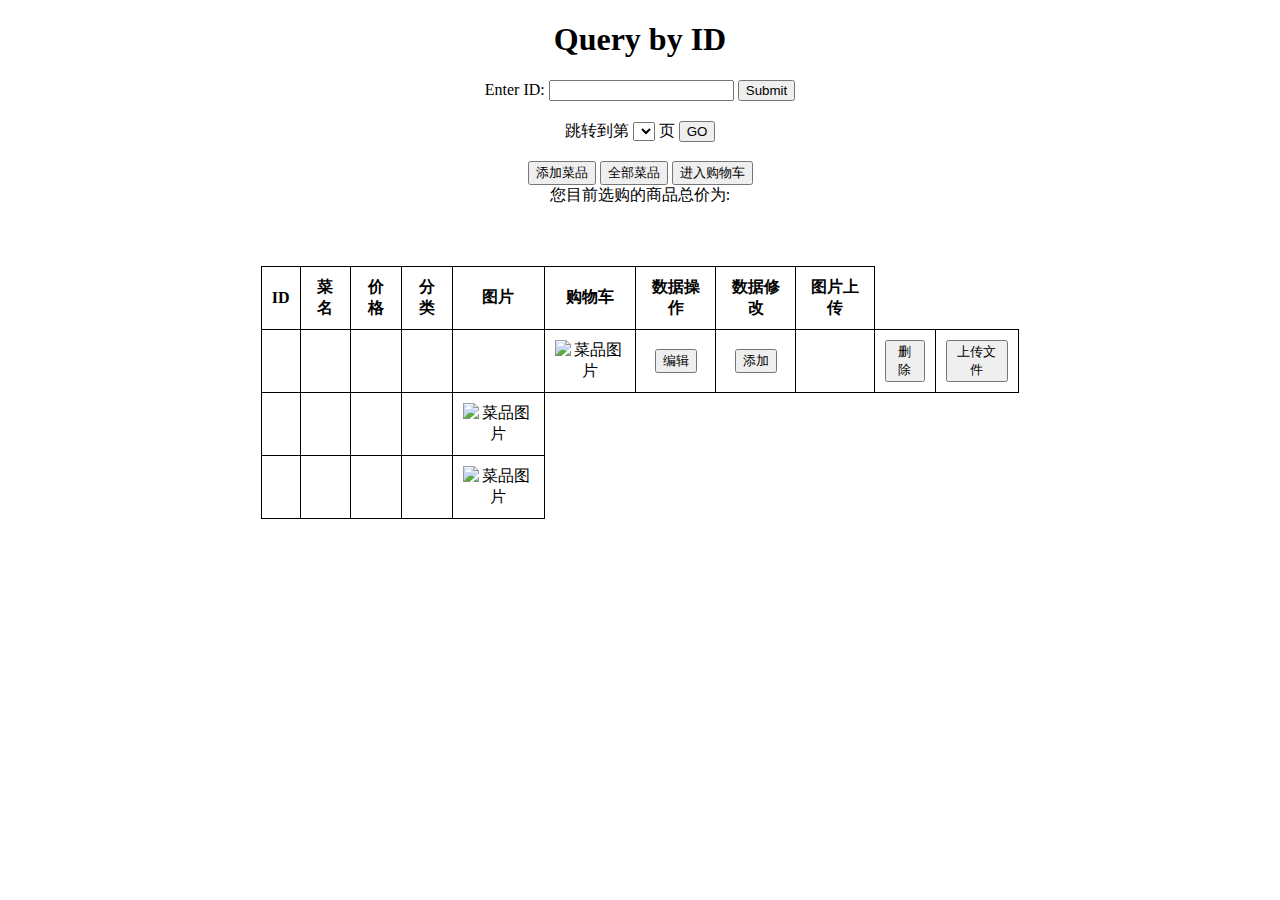
<file: src/main/resources/templates/index.html>
<!DOCTYPE html>
<html xmlns:th="http://www.thymeleaf.org">
<head>
    <title>Query by ID</title>
    <style>
        /* 居中表格 */
        .centered-table {
            width: 60%;
            margin: 0 auto;
            margin-top: 60px;
        }
        body{
            text-align: center;
        }
        /* 表格样式 */
        .centered-table {
            border-collapse: collapse; /* 确保边框合并 */
        }

        .centered-table th, .centered-table td {
            border: 1px solid black; /* 单边框 */
            padding: 10px; /* 单元格内边距 */
            text-align: center; /* 文本居中对齐 */
        }


        /* 图片样式 */
        .centered-table img {
            max-width: 100px; /* 图片最大宽度 */
            max-height: 100px; /* 图片最大高度 */
            display: block; /* 移除底部空白 */
            margin: 0 auto; /* 图片水平居中 */
        }
        /* 样式化模态对话框 */
        .modal {
            display: none; /* 初始状态为隐藏 */
            position: fixed;
            top: 0;
            left: 0;
            width: 100%;
            height: 100%;
            background-color: rgba(0, 0, 0, 0.7);
            z-index: 1;
        }
        #myModal2{
            display: none; /* 初始状态为隐藏 */
            position: fixed;
            top: 0;
            left: 0;
            width: 100%;
            height: 100%;
            background-color: rgba(0, 0, 0, 0.7);
            z-index: 1;
        }
        .modal-content {
            background-color: #fff;
            width: 50%;
            margin: 20px auto;
            padding: 20px;
        }

        /* 模拟关闭按钮样式 */
        .close-button {
            position: absolute;
            top: 10px;
            right: 10px;
            cursor: pointer;
        }
        #caozuo{
            width: 100%;
            height: 40px;
            padding-top: 20px;
        }
        option {
            background-color: #f2f2f2; /* 设置背景颜色 */
            color: #333; /* 设置文本颜色 */
            width: 200px;
            border: aqua;
        }

    </style>
</head>

<body>
<h1>Query by ID</h1>

<form th:action="@{/caiinfo}" method="get">
    <label for="id">Enter ID:</label>
    <input type="text" id="id" name="id" />
    <button type="submit">Submit</button>
</form>
<form method="get" th:action="@{/pageInfo}" id="caozuo" th:with="defaultPageNum=${pageNum != null ? pageNum : 10}">
    <label for="pageSelect">跳转到第</label>
    <select id="pageSelect" name="page">
        <option th:each="pageNum : ${#numbers.sequence(1,defaultPageNum)}"
                th:value="${pageNum}" th:text="${pageNum}">

        </option>
    </select>
    <span>页</span>
    <button type="submit">GO</button>
    <span th:text="'当前为第'+${pagelocal}+'页'"></span>
</form>
<button id="openModalButton" th:if="${session.USERTYPE == 'merchant'}">添加菜品</button>

<button id="pageinfo" onclick="page()">全部菜品</button>
<button th:if="${session.USERTYPE == 'customer'}" id="carbutton" onclick="showcar()" type="submit">进入购物车</button></br>
<span id="totalPriceDisplay">您目前选购的商品总价为: <span id="priceValue"></span></span>

<script>
    function page(){
        window.location.href = '/all';
    }
    function showcar(){
        fetch('/getcarinfo',{
            method:'POST'
        }).then(res=>res.json())
            .then(data=>{
                updatacar(data);
                document.getElementById("carModal").style.display="block";
            }).catch(err=>console.error("error",err))
    }
    function updatacar(carinfo){
        const tbody = document.querySelector("#carModal .modal-content table tbody");
        tbody.innerHTML="";
        for(const[key,value]of Object.entries(carinfo)){
            const row = document.createElement('tr');
            row.innerHTML = `<td>${key}</td><td>${value}</td>`
            tbody.appendChild(row);
        }
    }
    function closeModal3() {
        document.getElementById("carModal").style.display = 'none';
    }
</script>
<!-- 模态对话框 -->
<div id="carModal"  class="modal" style="display: none">
    <div class="modal-content">
        <h2>购物车</h2>
        <span class="close-button"  id="closeModalButton3" onclick="closeModal3()">&times</span>
        <table class="centered-table">
            <thead>
            <tr>
                <th>菜名</th>
                <th>数量</th>
            </tr>
            </thead>
            <tbody>
            <tr th:each="car :${carinfo}">
                <td th:text="${car.key}"></td>
                <td th:text="${car.value}"></td>
            </tr>
            </tbody>
        </table>
        <button type="submit" th:onclick="createOrder()">提交订单</button>
    </div>
</div>
<script>
    function createOrder(){
        fetch('/createOrder',{
            method:'POST'
        }).then(res=>res.json())
            .then(res=>{document.getElementById("carModal").style.display = 'none';
            alert(res.message);
            document.getElementById("priceValue").textContent = res.total; // 更新价格显示
        }).catch(err=>console.error("上传失败请重试"+err))
    }
</script>
<!-- 模态对话框 -->
<div id="myModal" class="modal" >
    <div class="modal-content">
        <span class="close-button" id="closeModalButton">&times;</span>
        <h2>添加菜品</h2>
        <form th:action="@{/change}" method="get">
            <label for="name">菜品名称:</label>
            <input type="text" id="name" name="name"><br><br>
            <label for="price">菜品价格:</label>
            <input type="text" id="price" name="price"><br><br>
            <label for="fenlei">菜品分类:</label>
            <input type="text" id="fenlei" name="fenlei"><br><br>
            <button type="submit" id="saveButton">保存</button>
        </form>
    </div>
</div>
<table class="centered-table">
    <thead>
    <tr>
        <th>ID</th>
        <th>菜名</th>
        <th>价格</th>
        <th>分类</th>
        <th>图片</th>
        <th th:if="${session.USERTYPE == 'customer'}">购物车</th>
        <th th:if="${session.USERTYPE == 'merchant'}">数据操作</th>
        <th th:if="${session.USERTYPE == 'merchant'}">数据修改</th>
        <th th:if="${session.USERTYPE == 'merchant'}">图片上传</th>
    </tr>
    </thead>
    <tbody>
    <tr th:each="cai : ${caiList}">
        <td th:text="${cai.id}" th:id="'cid'+cai.id"></td>
        <td th:text="${cai.name}"></td>
        <td th:if="${cai.zk == 1}">
            <del th:text="'原价：' + ${cai.price}"></del>
            <br/>
            <span th:text="'现价：' + ${cai.zkprice}" style="color:red;"></span>
        </td>
        <td th:if="${cai.zk == 0}" th:text="${cai.price}"></td>
        <td th:text="${cai.fenlei}"></td>
        <td>
            <img th:src="${imageURL+cai.id}" alt="菜品图片" />
        </td>
        <td th:if="${session.USERTYPE == 'merchant'}">
            <form th:action="@{/update}" method="get">
                <button th:id="'upbutton'+${cai.id}" th:data-id="${cai.id}" type="button" onclick="updata(this)">编辑</button>
                <!-- 模态对话框 -->
                <div th:id="'myModal2'+${cai.id}"  class="modal" style="display: none">
                    <div class="modal-content">
                        <span class="close-button" th:data-id="${cai.id}" th:id="'closeModalButton2'+${cai.id}" onclick="closeModal(this)">&times</span>
                        <h2>修改菜品</h2>
                        <form th:action="@{/change}" method="get">
                            <label for="id">ID:</label>
                            <input type="text" id="id2" name="id" th:value="${cai.id}" readonly="readonly"><br><br>
                            <label for="name">菜品名称:</label>
                            <input type="text" id="name2" name="name" th:placeholder="${cai.name}"><br><br>
                            <label for="price">菜品价格:</label>
                            <input type="text" id="price2" name="price" th:placeholder="${cai.price}"><br><br>
                            <label for="fenlei">菜品分类:</label>
                            <input type="text" id="fenlei2" name="fenlei" th:placeholder="${cai.fenlei}"><br><br>
                            <button type="submit" id="saveButton2">保存</button>
                        </form>
                    </div>
                </div>
            </form>
        </td>
        <td th:if="${session.USERTYPE == 'customer' and cai.zk == 0}" >
            <input type="text" th:id="carinput+${cai.id}" style="display: none" value="0">
            <button type="button" th:id="carbutton+${cai.id}" th:data-id="${cai.id}" onclick="addcar(this)">添加</button>
        </td>
        <td th:if="${session.USERTYPE == 'customer' and cai.zk == 1}">
            <input type="text" th:id="carinput+${cai.id}" style="display: none" value="0">
            <div th:id="'countdownTimer'+${cai.id}"></div>
            <button style="display: none;" type="button" th:id="zkbutton+${cai.id}" th:data-id="${cai.id}" onclick="addcar(this)">立即抢购</button>
        </td>
        <td th:if="${session.USERTYPE == 'merchant'}">
            <button type="button" th:id="'deletebutton'+${cai.id}" th:data-id="${cai.id}" onclick="deleteCai(this)">删除</button>
        </td>
        <td th:if="${session.USERTYPE == 'merchant'}">
            <button th:id="'uploadbutton'+cai.id"
                    th:attr="onclick='document.getElementById(\'' + 'fileInput' + ${cai.id} + '\').click()'"
                    type="button">上传文件</button>
            <input th:id="'fileInput' + ${cai.id}" th:data-id="${cai.id}" type="file" onchange="uploadFile(this)" style="display: none">

        </td>
    </tr>


    <!-- 展示新的菜品数据 -->
    <tr th:if="${newCai != null}">
        <td th:text="${newCai.id}"></td>
        <td th:text="${newCai.name}"></td>
        <td th:text="${newCai.price}"></td>
        <td th:text="${newCai.fenlei}"></td>
        <td>
            <img th:src="${imageURL}" alt="菜品图片" />
        </td>

    </tr>
    <!-- 展示查询菜品数据 -->
    <tr th:if="${caiinfo != null}">
        <td  th:text="${caiinfo.id}"></td>
        <td th:text="${caiinfo.name}"></td>
        <td th:text="${caiinfo.price}"></td>
        <td th:text="${caiinfo.fenlei}"></td>
        <td>
            <img th:src="${imageURL}" alt="菜品图片" />
        </td>
    </tr>
    </tbody>
</table>
<script>
    function startCountdown(caiId) {
        // 设置定时五分钟
        var countDownDate = new Date().getTime()+10000;

        // 更新倒计时每一秒
        var x = setInterval(function() {
            // 获取当前日期和时间
            var now = new Date().getTime();

            // 计算当前时间和截止时间之间的差
            var distance = countDownDate - now;

            // 时间计算（天、小时、分钟和秒）
            // var days = Math.floor(distance / (1000 * 60 * 60 * 24));
            // var hours = Math.floor((distance % (1000 * 60 * 60 * 24)) / (1000 * 60 * 60));
            var minutes = Math.floor((distance % (1000 * 60 * 60)) / (1000 * 60));
            var seconds = Math.floor((distance % (1000 * 60)) / 1000);

            // 显示结果
            document.getElementById("countdownTimer"+caiId).innerHTML ="抢购倒计时:"+minutes + "分 " + seconds + "秒 ";

            // 如果倒计时结束，写一些文本
            if (distance < 0) {
                clearInterval(x);
                document.getElementById("countdownTimer"+caiId).innerHTML = ""; // 清空倒计时
                document.getElementById("zkbutton"+caiId).style.display = "block"; // 显示抢购按钮
            }
        }, 1000);}
    startCountdown(35)
    startCountdown(33)
</script>

<script th:inline="javascript">
    function addcar(button){
        const caiId = button.getAttribute('data-id')
        const input = document.getElementById("carinput"+caiId)
        //value为字符串，需要转换
        let cainum = parseInt(input.value,10);
        cainum+=1;
        const formata = new FormData
        formata.append('id',caiId)
        formata.append('num',cainum)
        fetch('/car',{
            method:'POST',
            body:formata
        }).then(res=>res.json()   )
            .then(res=>{
            console.log(res.message);
            alert(res.message)
        })
    }
    function updata(button){
        const caiId = button.getAttribute('data-id')
        document.getElementById("myModal2"+caiId).style.display = "block";
    }
    function closeModal(button){
        const caiId = button.getAttribute('data-id')
        document.getElementById("myModal2"+caiId).style.display = 'none';
    }
</script>
<script th:inline="javascript">
    window.onload = function() {
        var message = /*[[${message}]]*/ '';
        if (message) {
            alert(message);
        }
    };
</script>
<script th:inline="javascript">
    function deleteCai(button){
        const cid = button.getAttribute('data-id');
        const formdata = new FormData()
        formdata.append('id',cid)
        fetch('delete',{
            method:'POST',
            body:formdata
        }).then(res=>res.json())
            .then(res=>{alert(res.message)
                location.reload();
                })
        console.log()
    }
    function updateCai(button){
        const cid = button.getAttribute('data-id');
        const formdata = new FormData()
        formdata.append('id',cid)
        fetch('/update',{
            method:'POST',
            body:formdata
        }).then(res=>res.json())
            .then(res=>{alert(res.message)
                location.reload();
            })
        console.log()
    }
    function uploadFile(inputElement) {
        console.log(inputElement);
        const caiId = inputElement.getAttribute('data-id');
        const formdata = new FormData();
        formdata.append('file', inputElement.files[0]);
        console.log(caiId)
        // 获取菜品ID并添加到表单数据中
        formdata.append('id', caiId);
        fetch('/upload',{
            method:'POST',
            body:formdata
        }).then(res=>res.json())
            .then(res=>{
                console.log(res)
                alert(res.message)
                location.reload();
            })
            .catch(err=>{
                console.error("上传失败请重试"+err)
            })
    }
</script>
<script>
    // 打开模态对话框
    document.getElementById("openModalButton").addEventListener("click", function() {
        document.getElementById("myModal").style.display = "block";
    });

    // 关闭模态对话框
    document.getElementById("closeModalButton").addEventListener("click", function() {
        document.getElementById("myModal").style.display = "none";
    });

</script>
</body>
</html>
</file>
